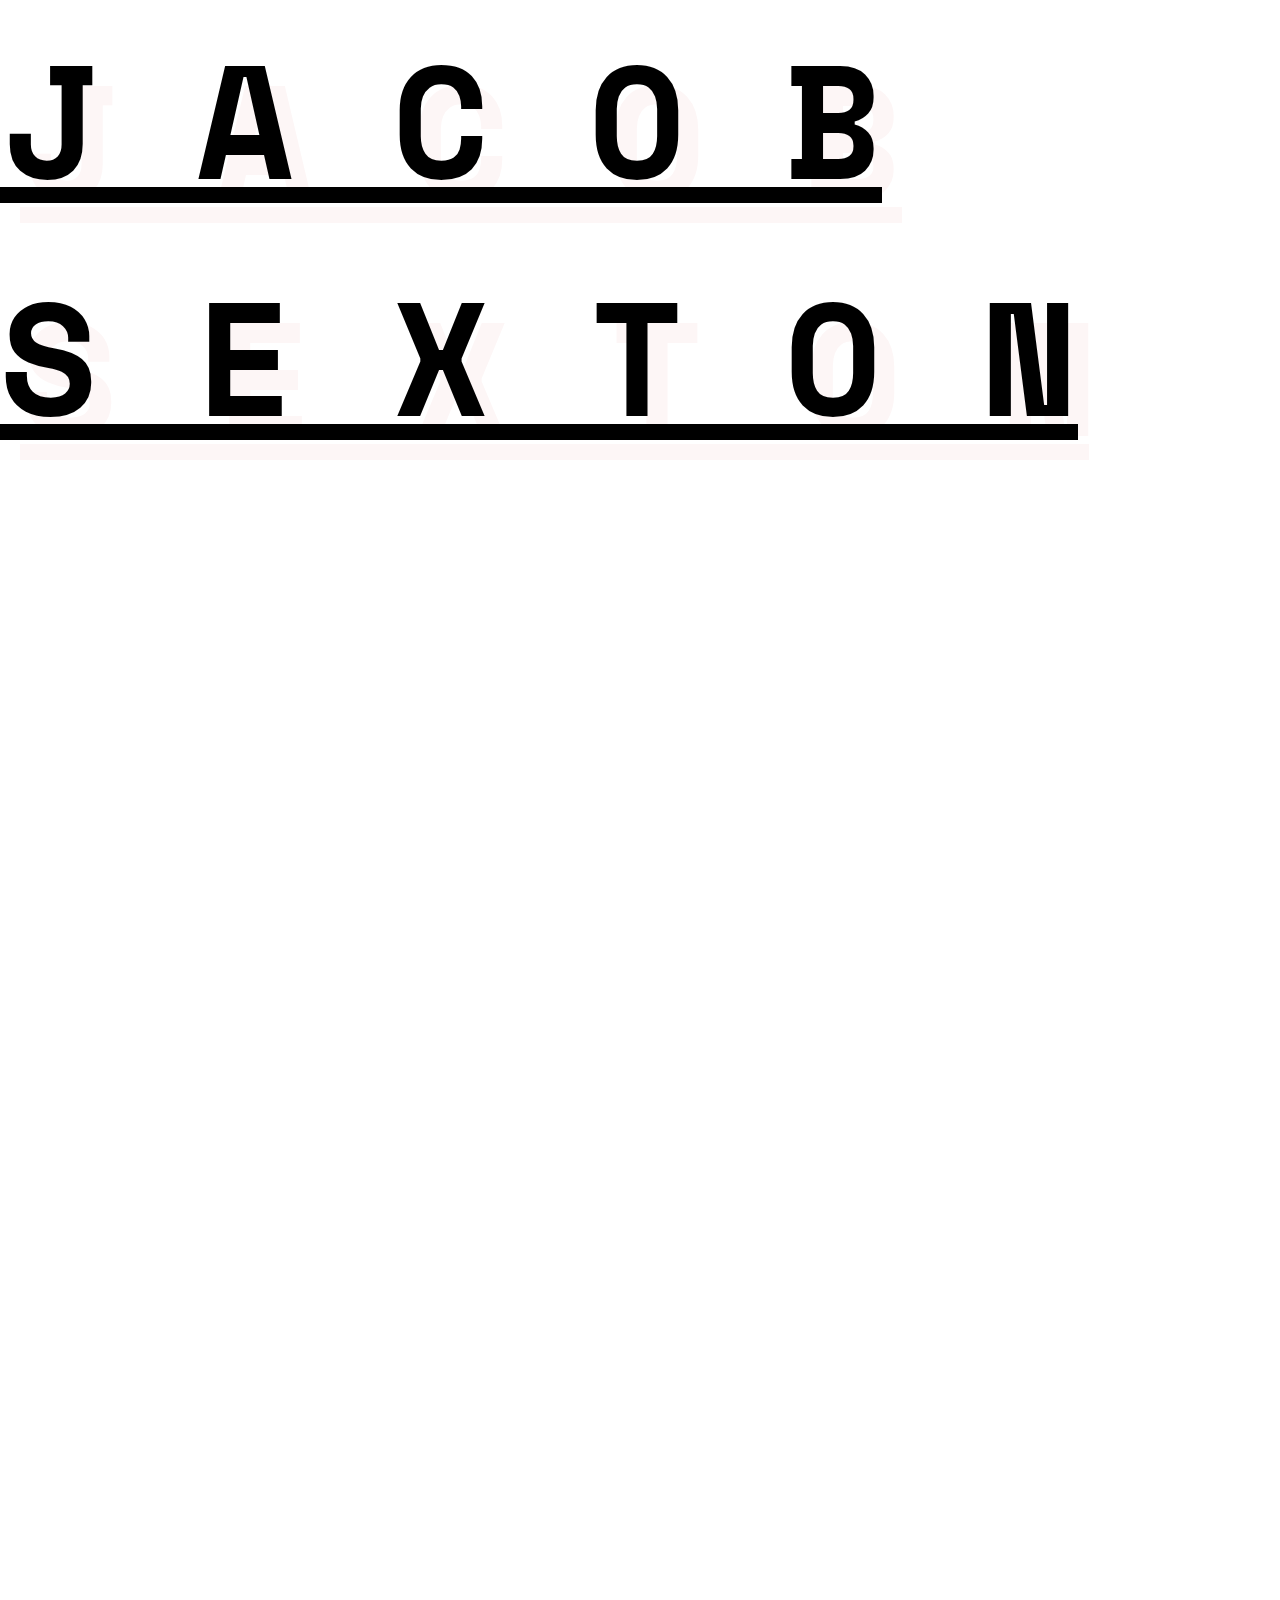
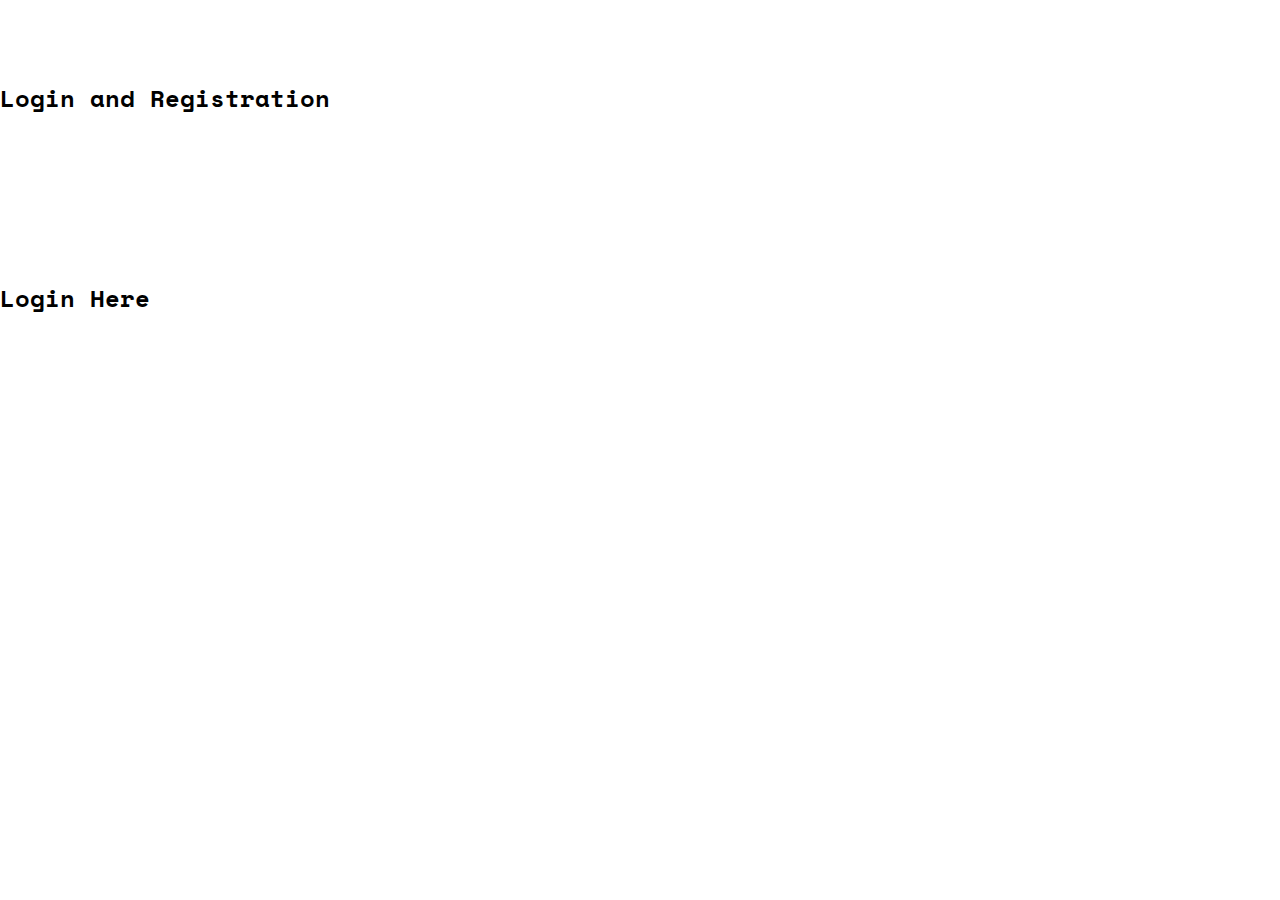
<file: templates/index.html>
<!DOCTYPE html>
<html lang="en">

<head>
    <meta charset="UTF-8">
    <meta http-equiv="X-UA-Compatible" content="IE=edge">
    <meta name="viewport" content="width=device-width, initial-scale=1.0">
    <link href="https://cdn.jsdelivr.net/npm/bootstrap@5.0.2/dist/css/bootstrap.min.css" rel="stylesheet"
        integrity="sha384-EVSTQN3/azprG1Anm3QDgpJLIm9Nao0Yz1ztcQTwFspd3yD65VohhpuuCOmLASjC" crossorigin="anonymous">
    <link rel="stylesheet" href="../static/style.css">
    <title>* J A C O B   S E X T O N *</title>
</head>

<body>
    <div class="container-fluid" id="header">
        <a href="../templates/home.html" class="text-center mt-2 mb-5" id="big-boy">J A C O B <br> S E X T O N</a>
    </div>
    <div class="container-fluid bg-warning">
    </div>
    <div class="container-fluid bg-danger">
    </div>
    <div class="container-fluid bg-primary">
    </div>
    <div class="container-fluid bg-dark">
        <div class="yolumn">
            <h2>Login and Registration</h2><br>            
        </div>
        <div class="yolumn">
            <h2>Login Here</h2><br>
        </div>
    </div>
    <script src="https://cdn.jsdelivr.net/npm/bootstrap@5.0.2/dist/js/bootstrap.bundle.min.js"
        integrity="sha384-MrcW6ZMFYlzcLA8Nl+NtUVF0sA7MsXsP1UyJoMp4YLEuNSfAP+JcXn/tWtIaxVXM"
        crossorigin="anonymous"></script>
</body>

</html>

<!-- ------------------------------------------------------*--------------------------------------------------------- -->
<!-- ---------------------------------------------------*+++++*------------------------------------------------------ -->
<!-- ------------------------------------------------*___________*--------------------------------------------------- -->
<!-- ---------------------------------------------*#################*------------------------------------------------ -->
<!-- ------------------------------------------*_______________________*--------------------------------------------- -->
<!-- ---------------------------------------*+++++++++++++++++++++++++++++*------------------------------------------ -->
<!-- ------------------------------------*___________________________________*--------------------------------------- -->
<!-- ---------------------------------*#########################################*------------------------------------ -->
<!-- ------------------------------*_______________________________________________*--------------------------------- -->
<!-- ---------------------------*+++++++++++++++++++++++++++++++++++++++++++++++++++++*------------------------------ -->
<!-- ------------------------*___________________________________________________________*--------------------------- -->
<!-- ---------------------*###############################  ################################*------------------------ -->
<!-- ------------------*________________________________      _________________________________*--------------------- -->
<!-- ---------------*+++++++++++++++++++++++++++++++++          ++++++++++++++++++++++++++++++++++*------------------ -->
<!-- ------------*__________________________________              ___________________________________*--------------- -->
<!-- ---------*-----------------------------------         /\_/\    ------------------------------------*------------ -->
<!-- ------*____________________________________    ______/ o o \     _____________________________________*--------- -->
<!-- ---*-------------------------------------      /~____  =ø= /      ---------------------------------------*------ -->
<!-- *_____________________________________________(______)__m_m)________________________________________________*--- -->
<!-- ---*=====================================================================================================*------ -->
<!-- ------*_____________________________________ _______ ___   _ __________________________________________*-------- -->
<!-- ---------*==============================|   |   _   |   | | |       |===============================*----------- -->
<!-- ------------*___________________________|   |  |_|  |   |_| |    ___|____________________________*-------------- -->
<!-- ---------------*========================|   |       |      _|   |___==========================*----------------- -->
<!-- ------------------*_____________________|   |       |     |_|    ___|______________________*-------------------- -->
<!-- ---------------------*==============|       |   _   |    _  |   |___ ==================*------------------------ -->
<!-- ------------------------*___________|_______|__|_|__|___| |_|_______|_______________*--------------------------- -->
<!-- ---------------------------*===|       |       |  |_|  |       |       |  |  | |=*------------------------------ -->
<!-- ------------------------------*|  _____|    ___|       |_     _|   _   |   |_| |-------------------------------- -->
<!-- -------------------------------| |_____|   |___|       | |   | |  | |  |       |-------------------------------- -->
<!-- -------------------------------|_____  |    ___||     |  |   | |  |_|  |  _    |-------------------------------- -->
<!-- --------------------------------_____| |   |___|   _   | |   | |       | | |   |-------------------------------- -->
<!-- -------------------------------|_______|_______|__| |__| |___| |_______|_|  |__|-------------------------------- -->
<!-- ---------------------------------------------*=================*------------------------------------------------ -->
<!-- ------------------------------------------------*___________*--------------------------------------------------- -->
<!-- ---------------------------------------------------*=====*------------------------------------------------------ -->
<!-- ------------------------------------------------------*--------------------------------------------------------- -->
</file>
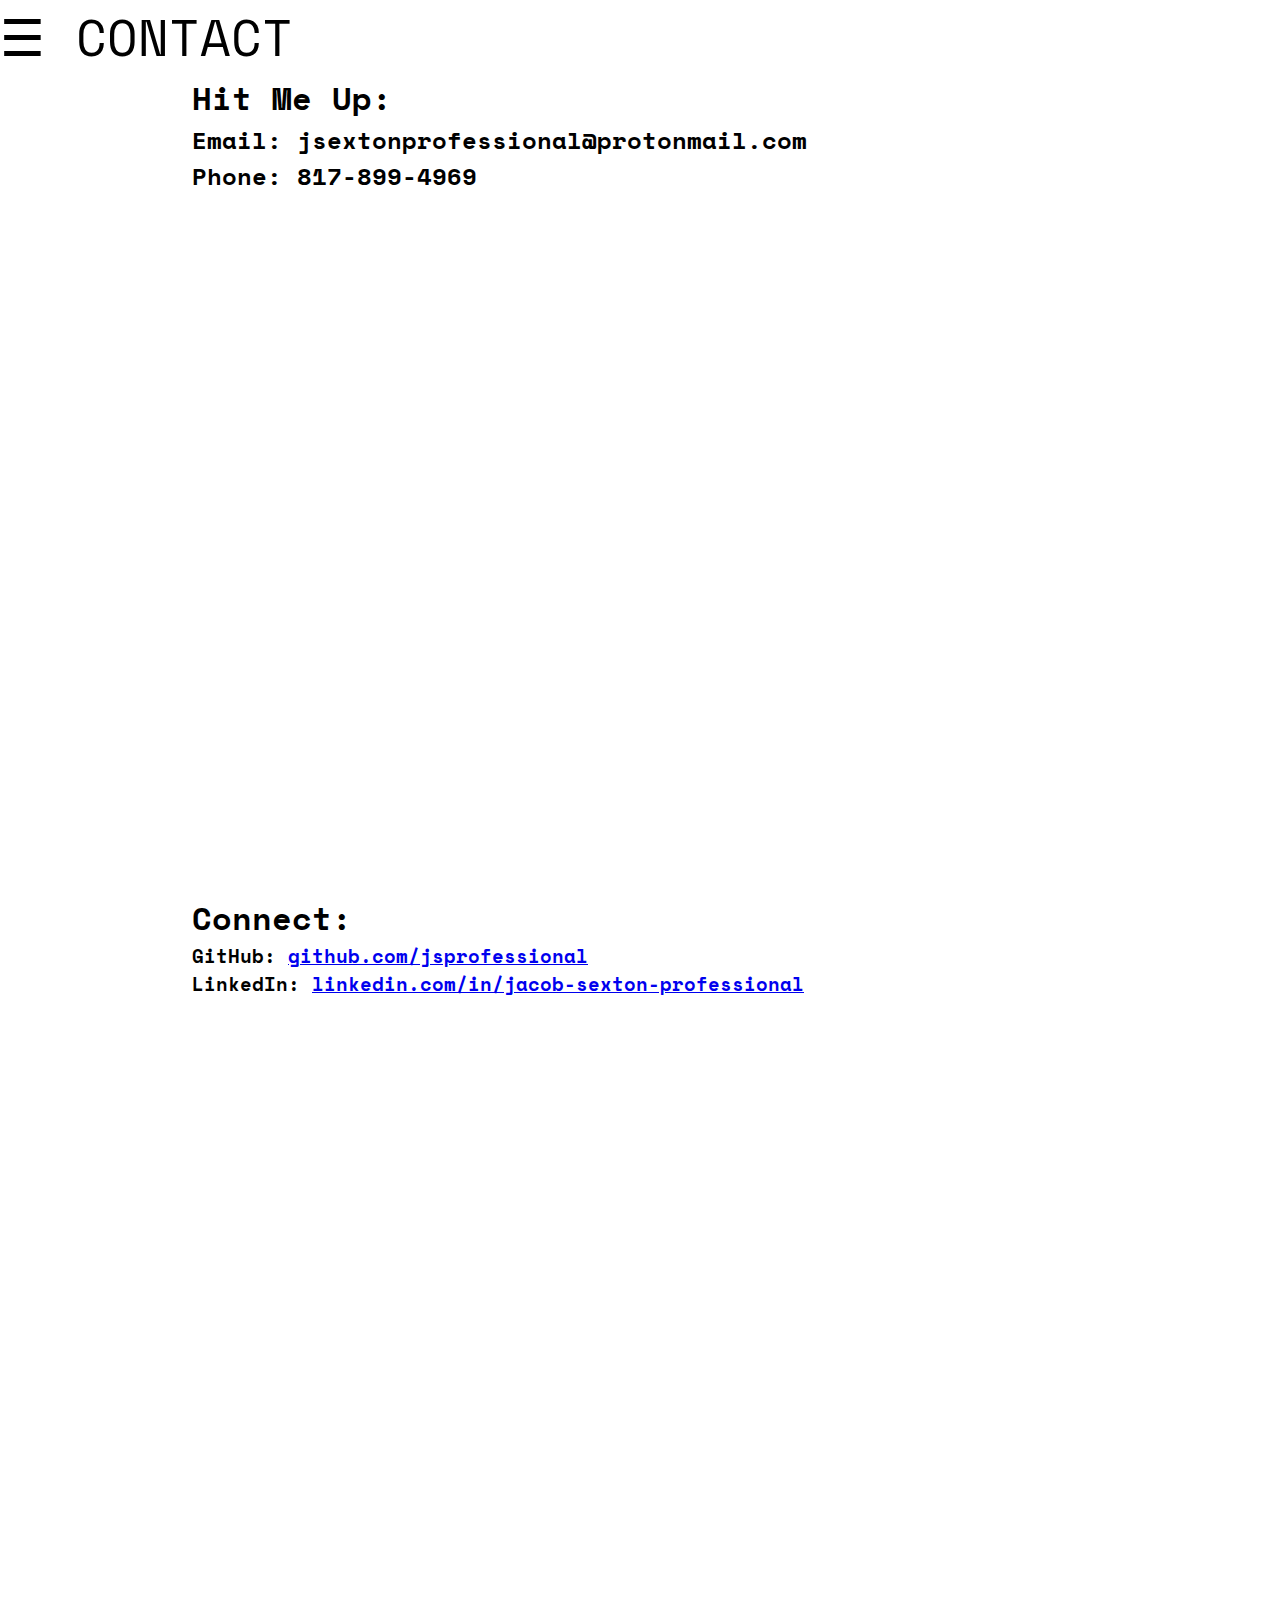
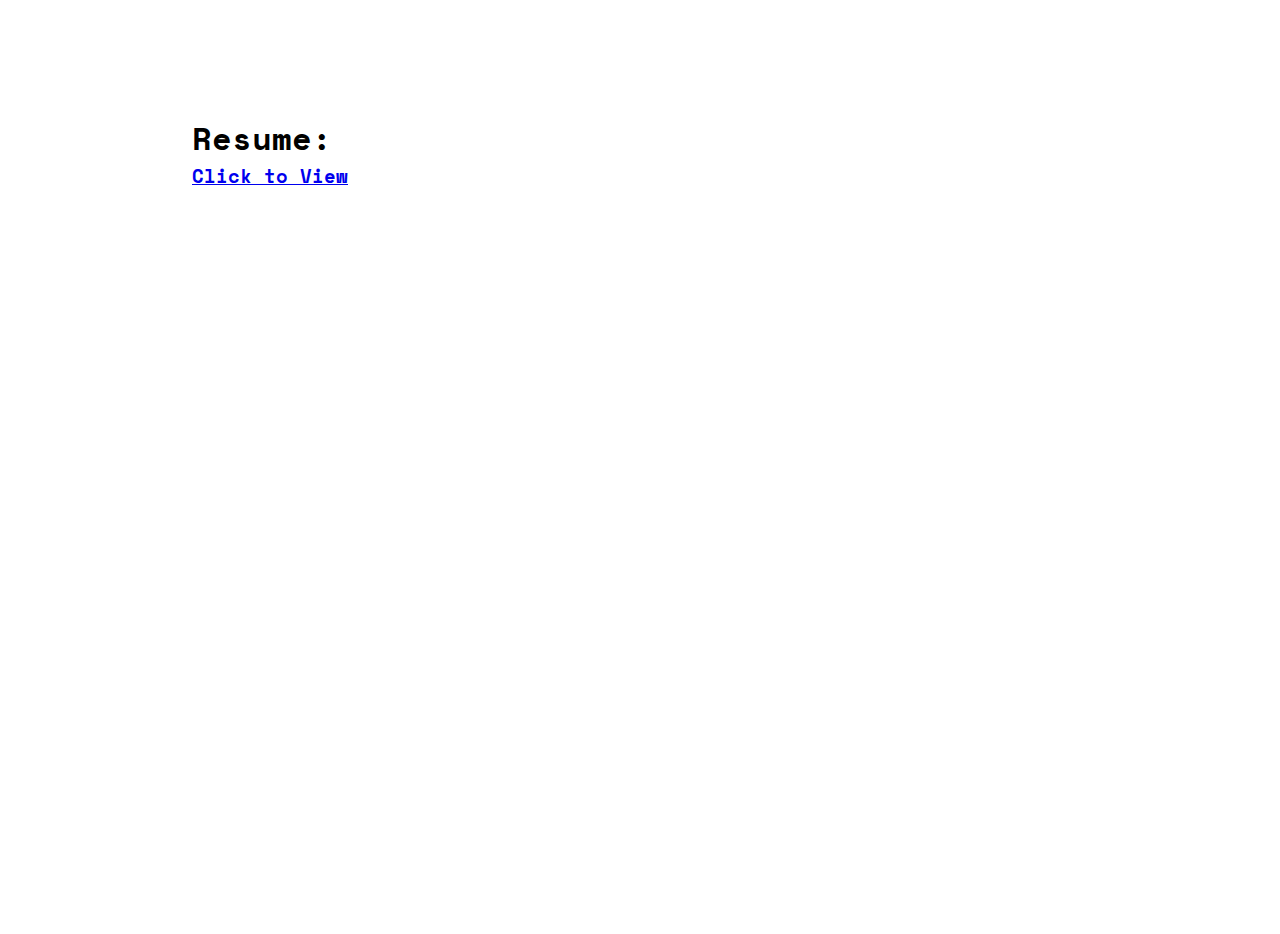
<file: templates/contact.html>
<!DOCTYPE html>
<html lang="en">

<head>
    <meta charset="UTF-8">
    <meta http-equiv="X-UA-Compatible" content="IE=edge">
    <meta name="viewport" content="width=device-width, initial-scale=1.0">
    <link href="https://cdn.jsdelivr.net/npm/bootstrap@5.0.2/dist/css/bootstrap.min.css" rel="stylesheet"
        integrity="sha384-EVSTQN3/azprG1Anm3QDgpJLIm9Nao0Yz1ztcQTwFspd3yD65VohhpuuCOmLASjC" crossorigin="anonymous">
    <link rel="stylesheet" href="../static/style.css">
    <title>* J S // C O N T A C T *</title>
</head>

<body class="bg-primary">
    <nav class="navbar sticky-top navbar-dark bg-transparent">
        <div id="myNav" class="overlay navbar navbar-sticky-top">
            <a href="javascript:void(0)" class="closebtn" onclick="closeNav()">&times;</a>
            <div class="overlay-content">
                <a href="../templates/home.html">HOME</a>
                <a href="../templates/work.html">WORK</a>
                <a href="../templates/contact.html">CONTACT</a>
            </div>
        </div>
        <span id="nav-brand" style="font-size:50px;cursor:pointer" onclick="openNav()">&#9776; CONTACT</span>
    </nav>
    <div class="yontainer container-fluid bg-primary">
        <main class="mt-5 mb-5 p-5">
            <h1 class="display-1 text-center p-5 text-light">Hit Me Up:</h1>
            <h2 class="text-center text-light p-5">Email: jsextonprofessional@protonmail.com</h2>
            <h2 class="text-center text-light p-5">Phone: 817-899-4969</h2>
        </main>
    </div>
    <div class="yontainer container-fluid bg-warning">
        <main class="mt-5 mb-5 p-5">
            <h1 class="display-1 text-center p-5 text-light">Connect:</h1>
            <h3 class="text-center text-light p-5">GitHub: <a href="https://github.com/jsprofessional" class="text-decoration-none text-light">github.com/jsprofessional</a></h3>
            <h3 class="text-center text-light p-5">LinkedIn: <a href="https://www.linkedin.com/in/jacob-sexton-professional/" class="text-decoration-none text-light">linkedin.com/in/jacob-sexton-professional</a></h3>
        </main>
    </div>
    <div class="yontainer container-fluid bg-danger">
        <main class="mt-5 mb-5 p-5">
            <h1 class="display-1 text-center p-5 text-light">Resume:</h1>
        <h3 class="text-center text-light p-5"><a href="https://docs.google.com/document/d/1OxjeiegjcNxPxwp3g3YimUwaZj7jMlm8T9BCY0O6j9A/preview?usp=sharing" class="text-decoration-none text-light">Click to View</a></h3>
        </main>
    </div>
    <script>
        function openNav() {
            document.getElementById("myNav").style.width = "100%";
        }

        function closeNav() {
            document.getElementById("myNav").style.width = "0%";
        }
    </script>
    <script src="https://cdn.jsdelivr.net/npm/bootstrap@5.0.2/dist/js/bootstrap.bundle.min.js"
        integrity="sha384-MrcW6ZMFYlzcLA8Nl+NtUVF0sA7MsXsP1UyJoMp4YLEuNSfAP+JcXn/tWtIaxVXM"
        crossorigin="anonymous"></script>
</body>

</html>

<!-- ------------------------------------------------------*--------------------------------------------------------- -->
<!-- ---------------------------------------------------*+++++*------------------------------------------------------ -->
<!-- ------------------------------------------------*___________*--------------------------------------------------- -->
<!-- ---------------------------------------------*#################*------------------------------------------------ -->
<!-- ------------------------------------------*_______________________*--------------------------------------------- -->
<!-- ---------------------------------------*+++++++++++++++++++++++++++++*------------------------------------------ -->
<!-- ------------------------------------*___________________________________*--------------------------------------- -->
<!-- ---------------------------------*#########################################*------------------------------------ -->
<!-- ------------------------------*_______________________________________________*--------------------------------- -->
<!-- ---------------------------*+++++++++++++++++++++++++++++++++++++++++++++++++++++*------------------------------ -->
<!-- ------------------------*___________________________________________________________*--------------------------- -->
<!-- ---------------------*###############################  ################################*------------------------ -->
<!-- ------------------*________________________________      _________________________________*--------------------- -->
<!-- ---------------*+++++++++++++++++++++++++++++++++          ++++++++++++++++++++++++++++++++++*------------------ -->
<!-- ------------*__________________________________              ___________________________________*--------------- -->
<!-- ---------*-----------------------------------         /\_/\    ------------------------------------*------------ -->
<!-- ------*____________________________________    ______/ o o \     _____________________________________*--------- -->
<!-- ---*-------------------------------------      /~____  =ø= /      ---------------------------------------*------ -->
<!-- *_____________________________________________(______)__m_m)________________________________________________*--- -->
<!-- ---*=====================================================================================================*------ -->
<!-- ------*_____________________________________ _______ ___   _ __________________________________________*-------- -->
<!-- ---------*==============================|   |   _   |   | | |       |===============================*----------- -->
<!-- ------------*___________________________|   |  |_|  |   |_| |    ___|____________________________*-------------- -->
<!-- ---------------*========================|   |       |      _|   |___==========================*----------------- -->
<!-- ------------------*_____________________|   |       |     |_|    ___|______________________*-------------------- -->
<!-- ---------------------*==============|       |   _   |    _  |   |___ ==================*------------------------ -->
<!-- ------------------------*___________|_______|__|_|__|___| |_|_______|_______________*--------------------------- -->
<!-- ---------------------------*===|       |       |  |_|  |       |       |  |  | |=*------------------------------ -->
<!-- ------------------------------*|  _____|    ___|       |_     _|   _   |   |_| |-------------------------------- -->
<!-- -------------------------------| |_____|   |___|       | |   | |  | |  |       |-------------------------------- -->
<!-- -------------------------------|_____  |    ___||     |  |   | |  |_|  |  _    |-------------------------------- -->
<!-- --------------------------------_____| |   |___|   _   | |   | |       | | |   |-------------------------------- -->
<!-- -------------------------------|_______|_______|__| |__| |___| |_______|_|  |__|-------------------------------- -->
<!-- ---------------------------------------------*=================*------------------------------------------------ -->
<!-- ------------------------------------------------*___________*--------------------------------------------------- -->
<!-- ---------------------------------------------------*=====*------------------------------------------------------ -->
<!-- ------------------------------------------------------*--------------------------------------------------------- -->
</file>
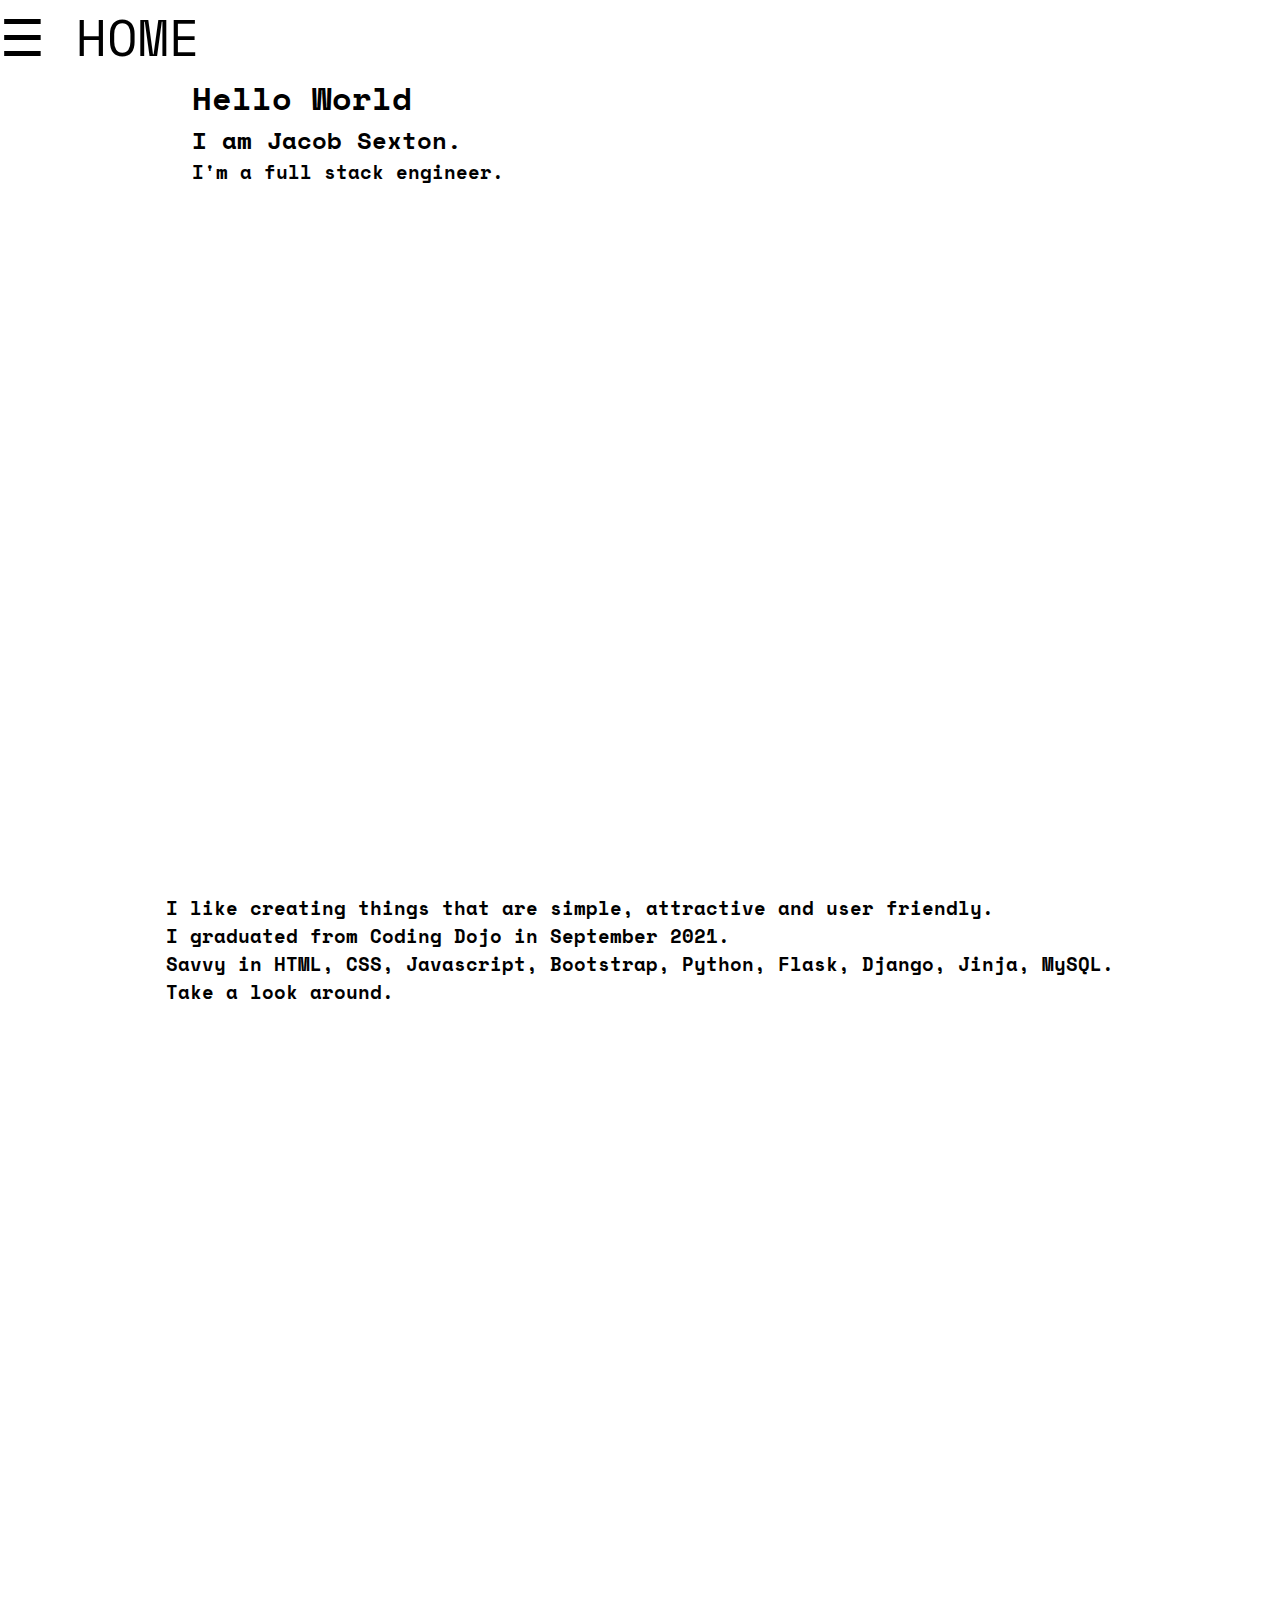
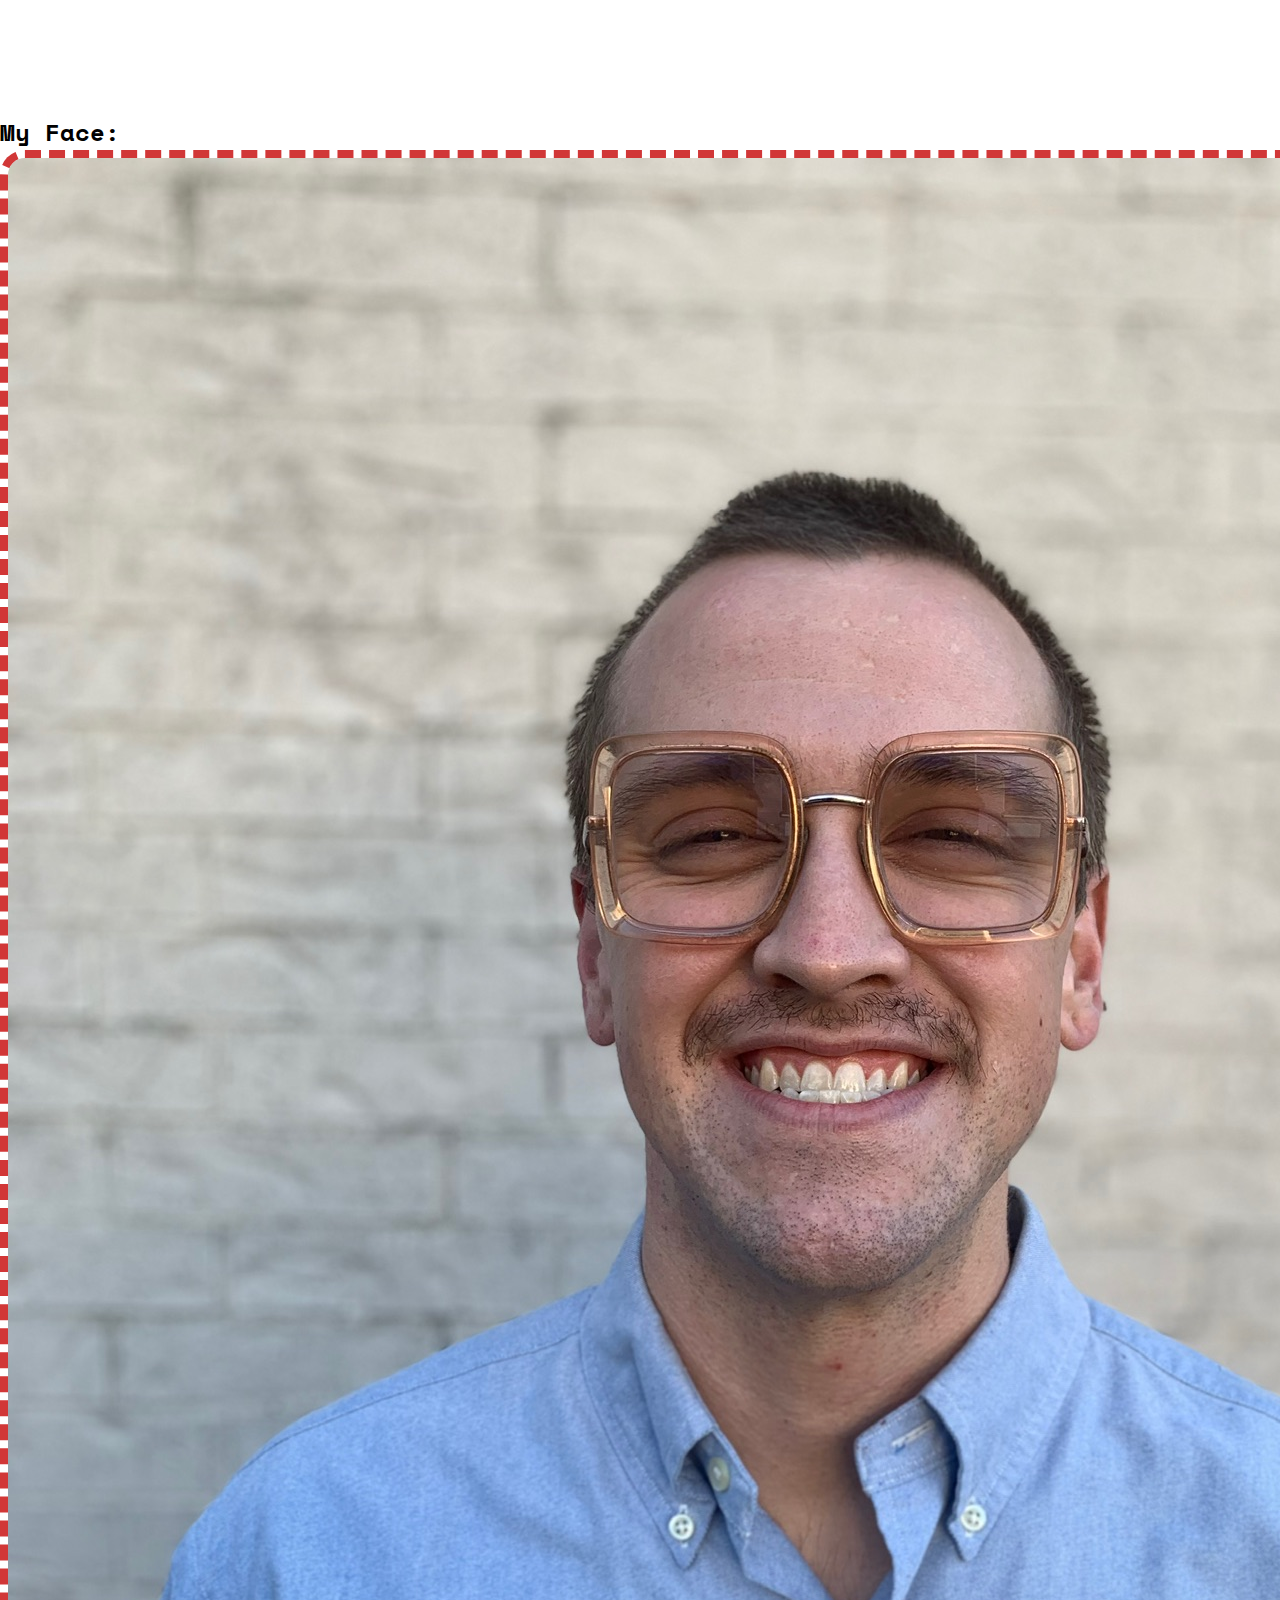
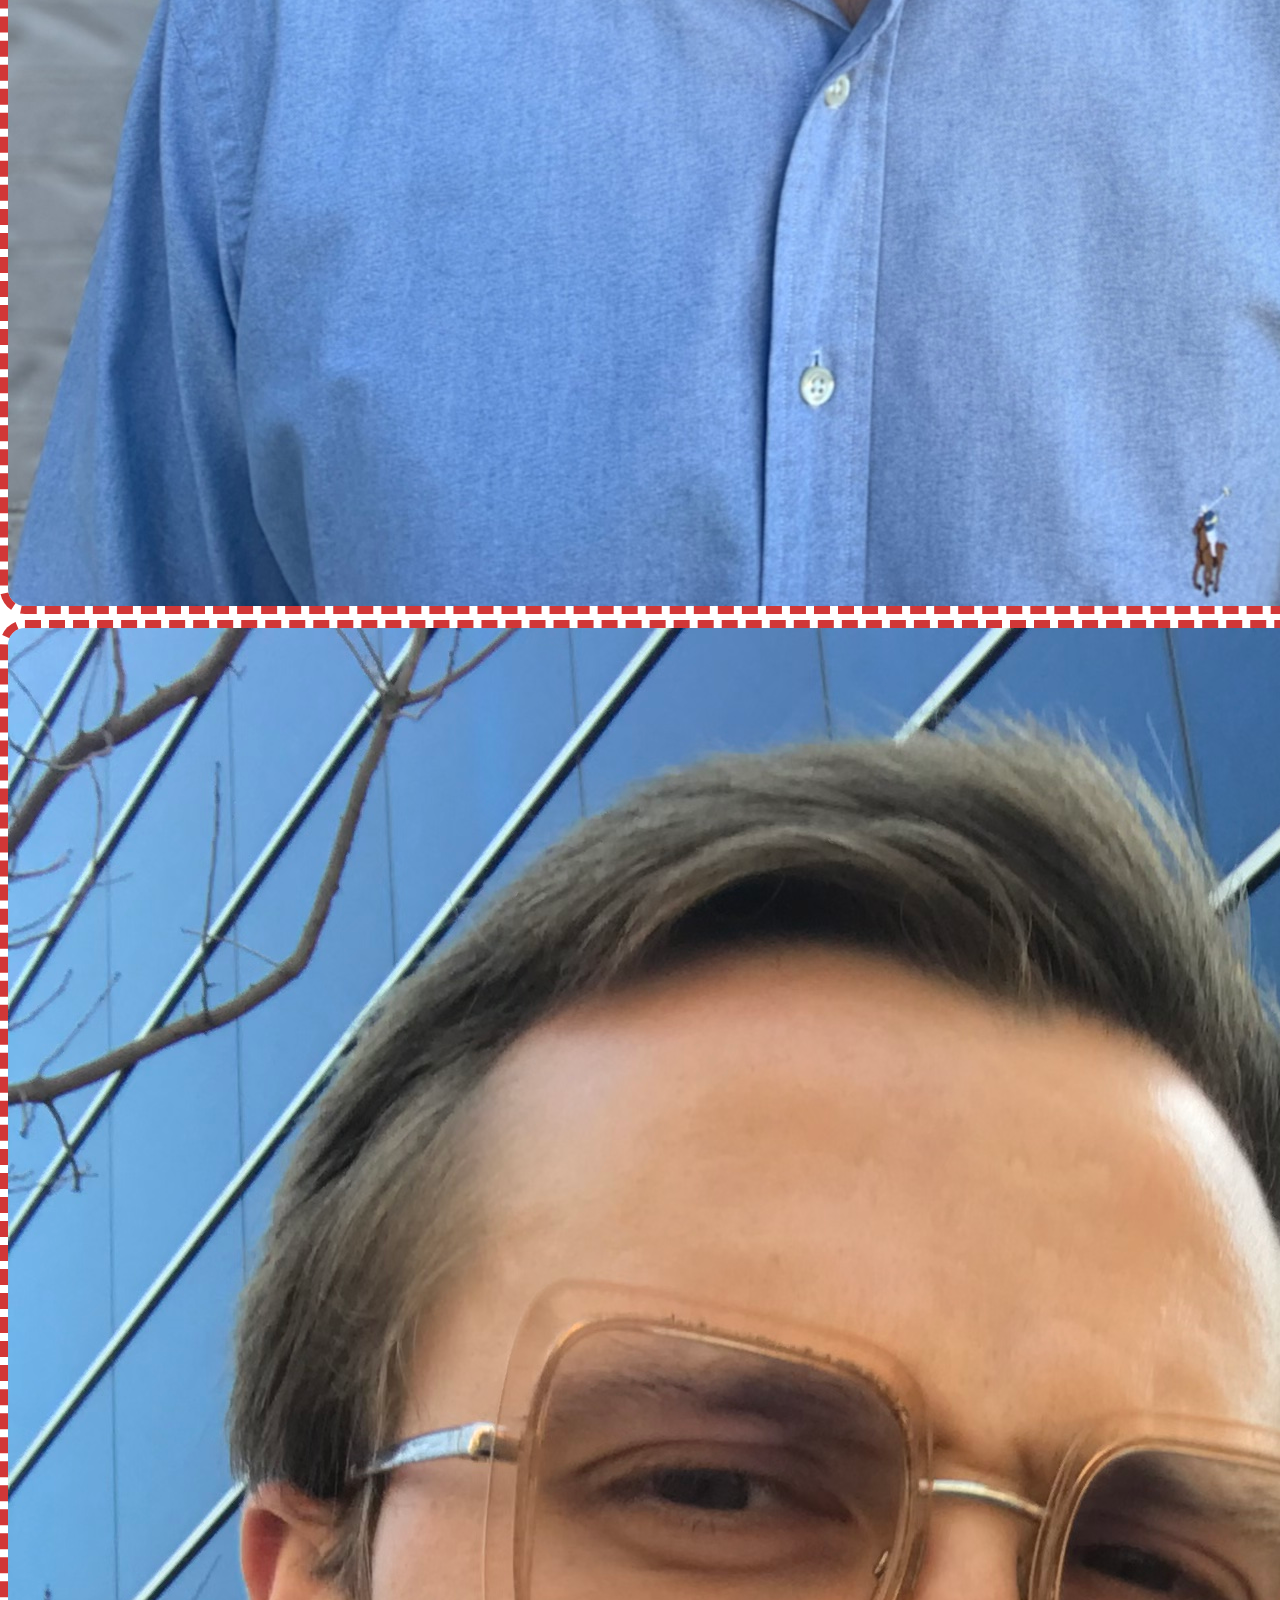
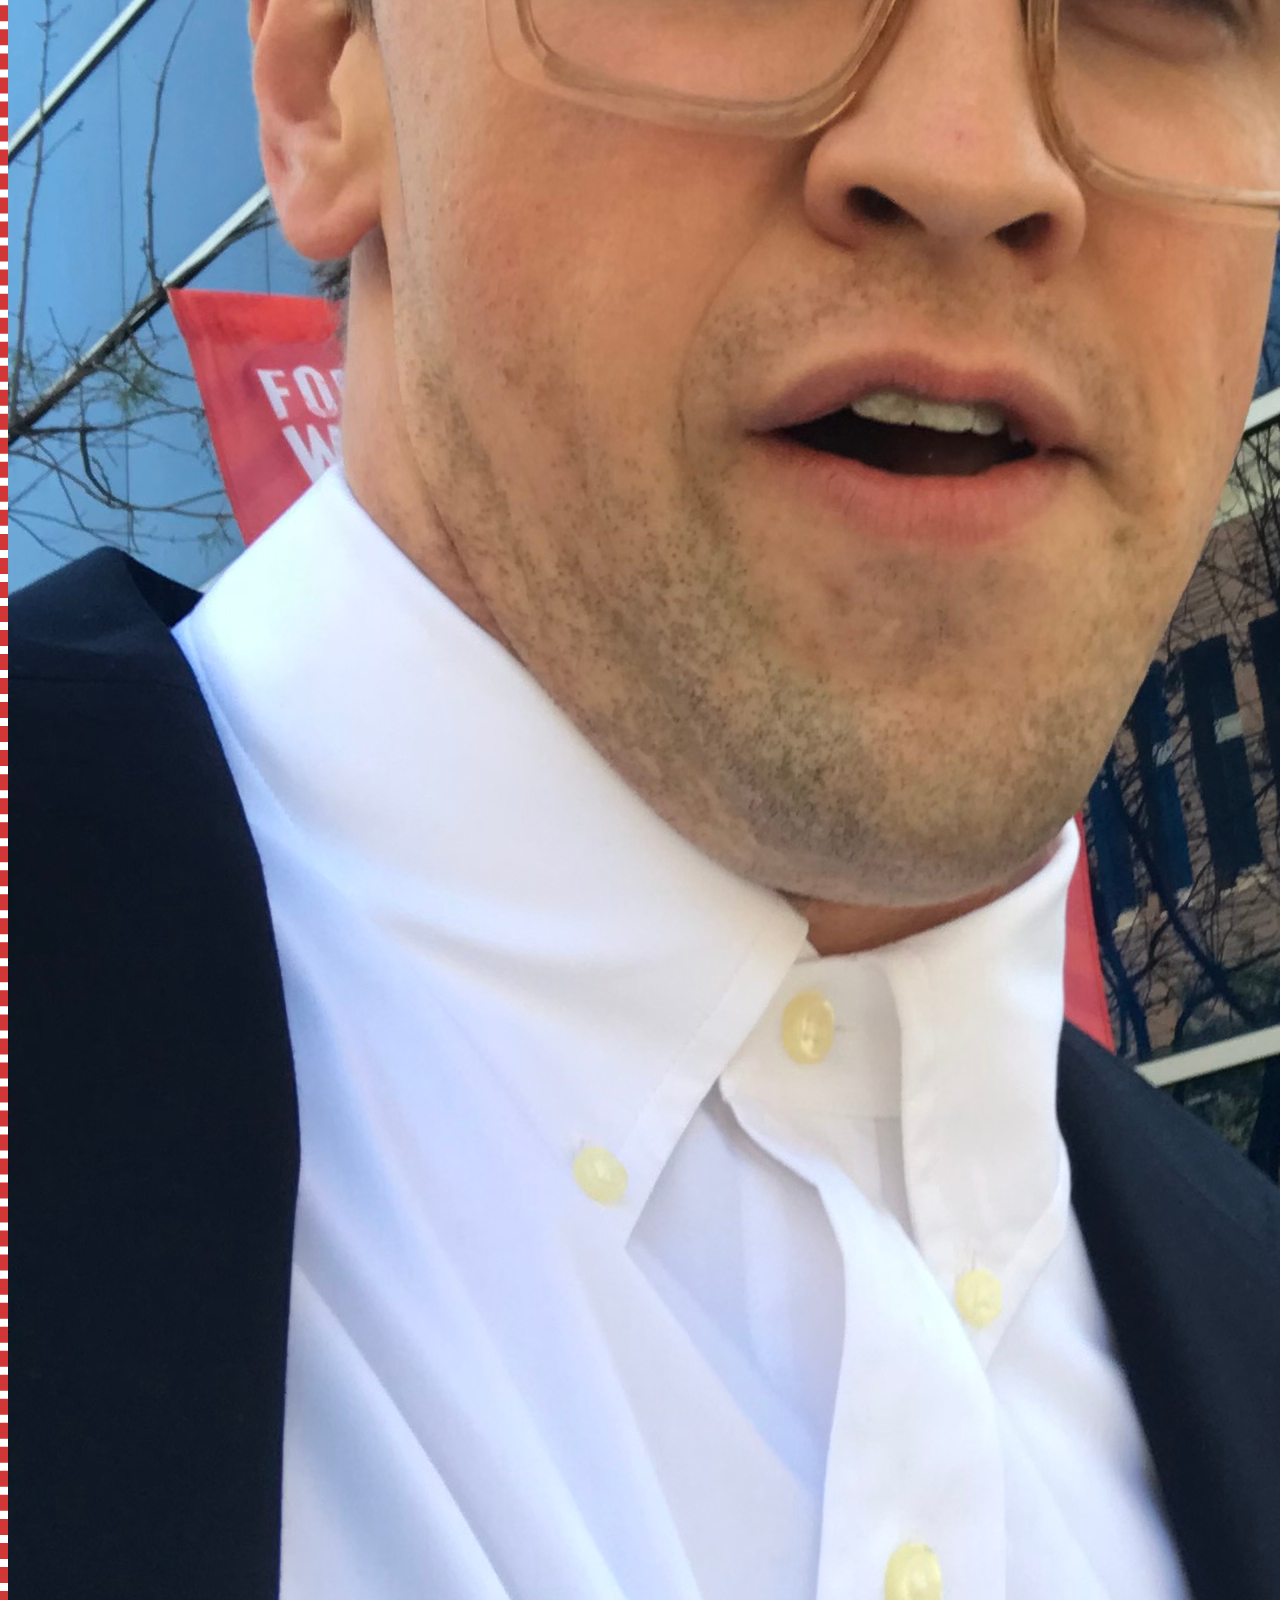
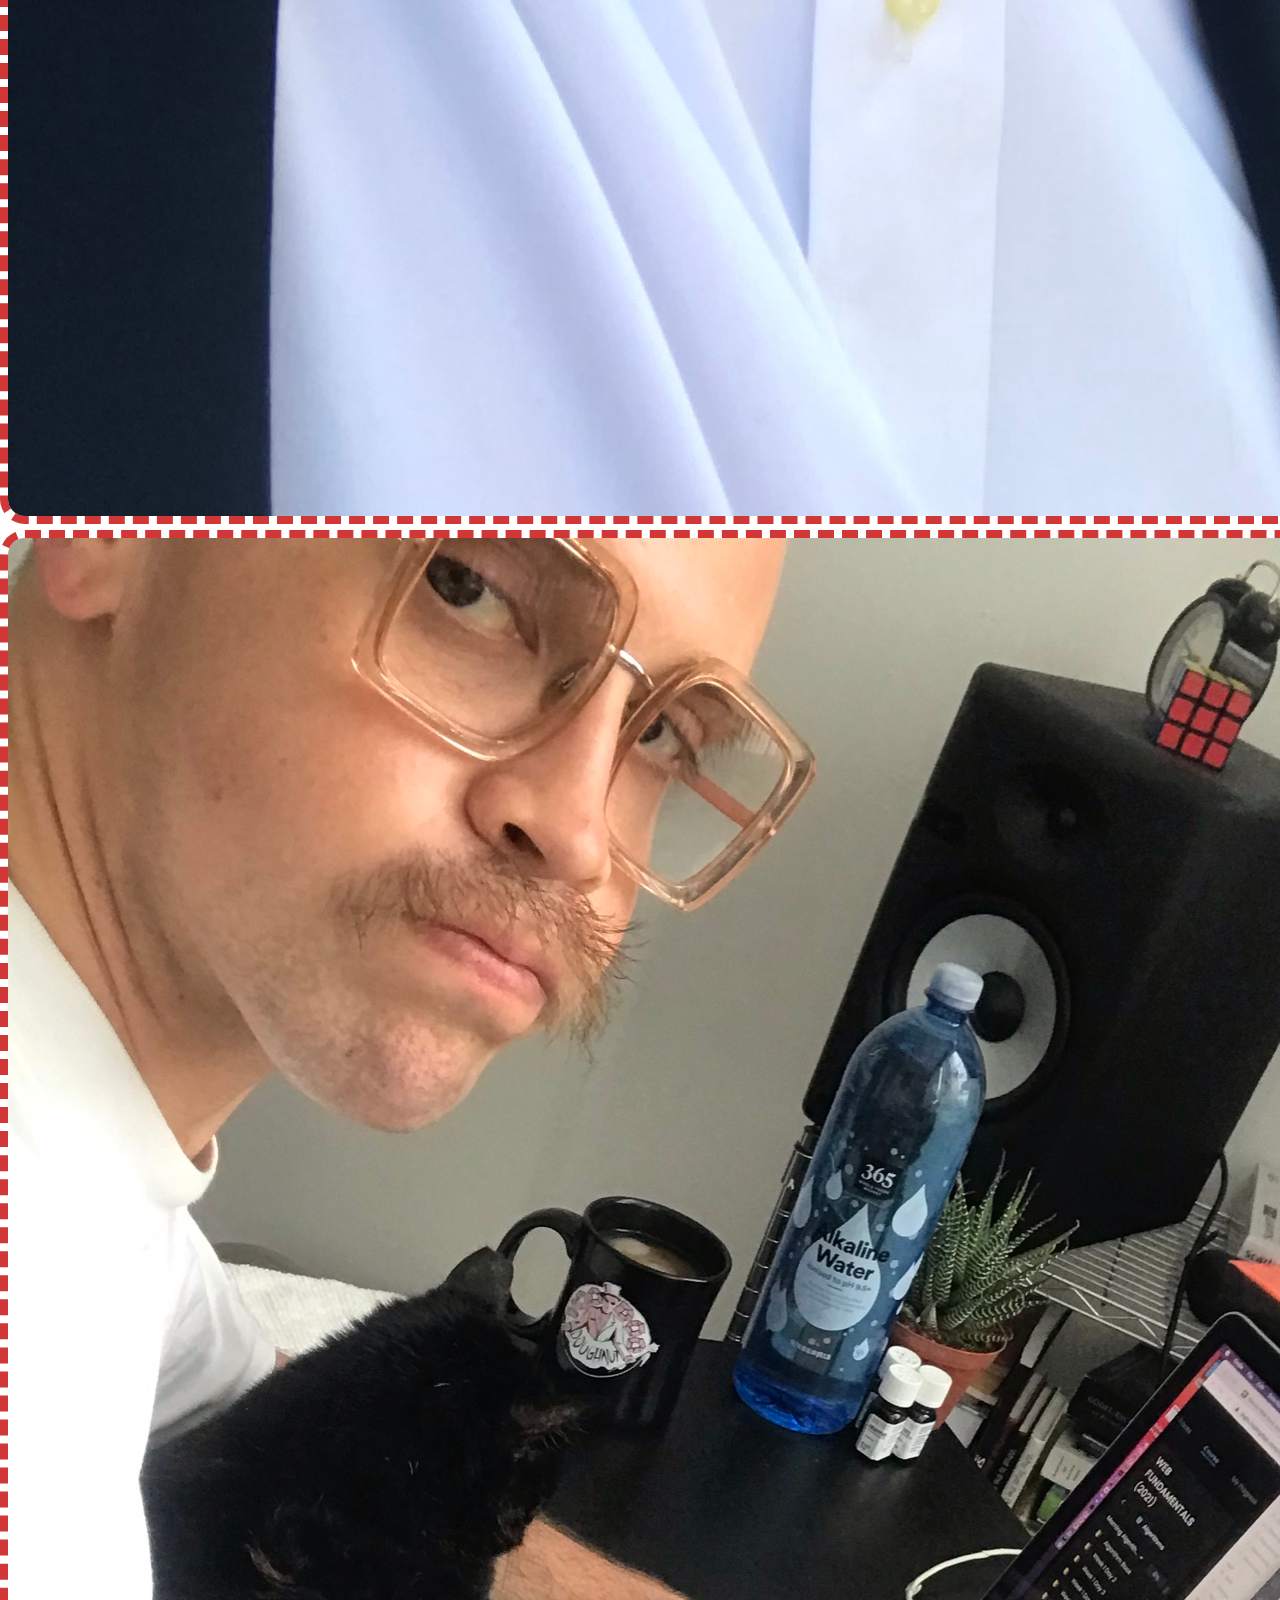
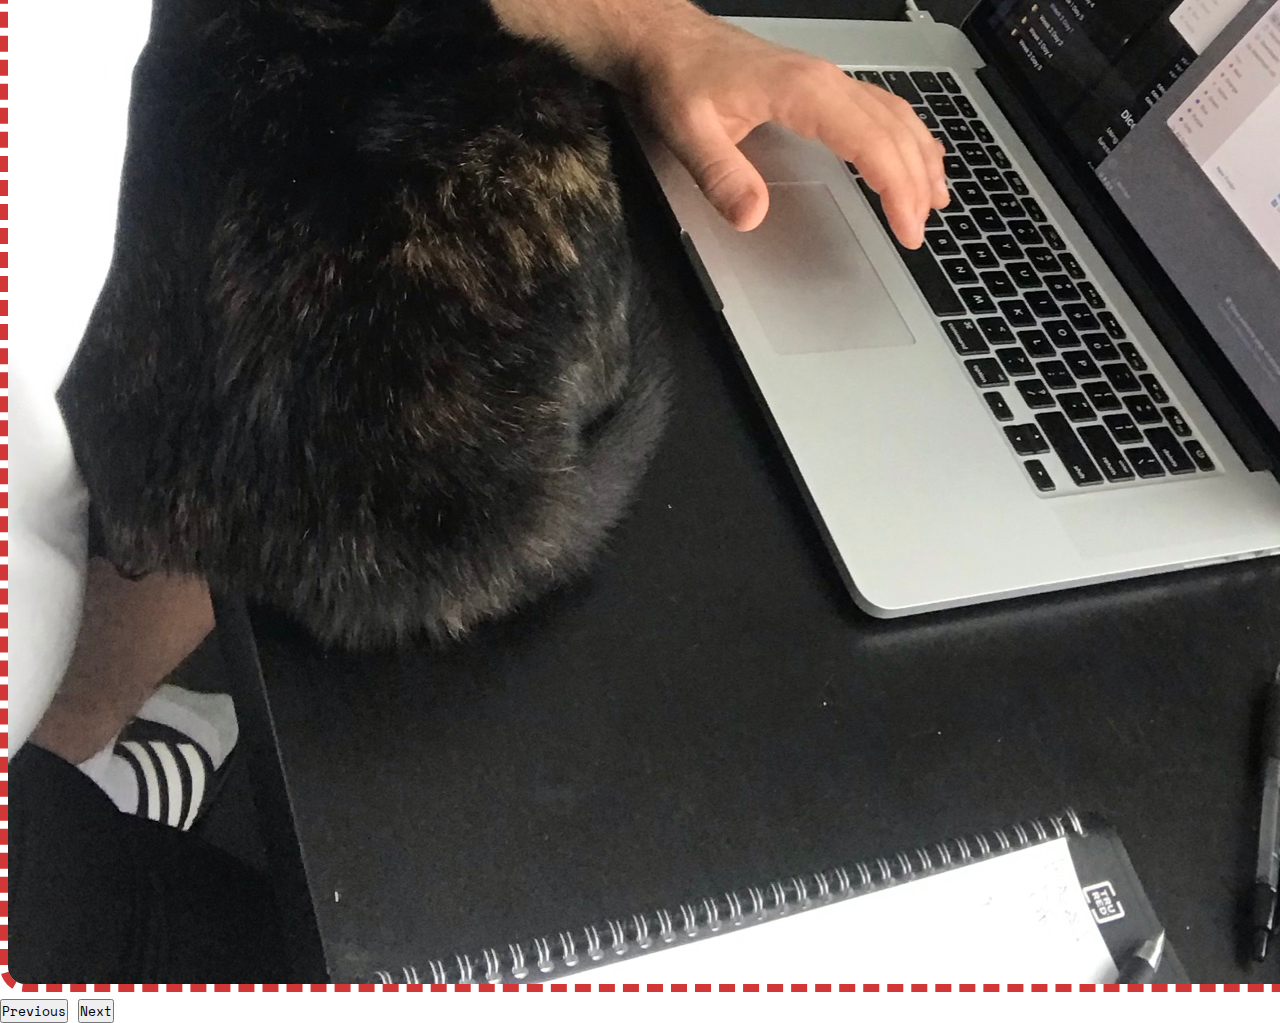
<file: templates/home.html>
<!DOCTYPE html>
<html lang="en">

<head>
    <meta charset="UTF-8">
    <meta http-equiv="X-UA-Compatible" content="IE=edge">
    <meta name="viewport" content="width=device-width, initial-scale=1.0">
    <link href="https://cdn.jsdelivr.net/npm/bootstrap@5.0.2/dist/css/bootstrap.min.css" rel="stylesheet"
        integrity="sha384-EVSTQN3/azprG1Anm3QDgpJLIm9Nao0Yz1ztcQTwFspd3yD65VohhpuuCOmLASjC" crossorigin="anonymous">
    <link rel="stylesheet" href="../static/style.css">
    <title>* J A C O B S E X T O N *</title>
</head>

<body class="bg-warning">
    <nav class="navbar sticky-top navbar-dark bg-transparent">
        <div id="myNav" class="overlay navbar navbar-sticky-top">
            <a href="javascript:void(0)" class="closebtn" onclick="closeNav()">&times;</a>
            <div class="overlay-content">
                <a href="../templates/home.html">HOME</a>
                <a href="../templates/work.html">WORK</a>
                <a href="../templates/contact.html">CONTACT</a>
            </div>
        </div>
        <span id="nav-brand" style="font-size:50px;cursor:pointer" onclick="openNav()">&#9776; HOME</span>
    </nav>
    <div class="yontainer container-fluid bg-warning">
        <main class="mt-5 mb-5 p-5">
            <h1 class="display-1 text-center p-5 text-light">Hello World</h1>
            <h2 class="text-center text-light p-5">I am Jacob Sexton.</h2>
            <h3 class="text-center text-light p-5">I'm a full stack engineer.</h3>
        </main>
    </div>
    <div class="yontainer container-fluid bg-danger">
        <main class="mt-5 mb-5 p-5">
            <h3 class="text-center text-light p-5">I like creating things that are simple, attractive and user friendly.</h3>
            <h3 class="text-center text-light p-5">I graduated from Coding Dojo in September 2021.</h3>
            <h3 class="text-center text-light p-5">Savvy in HTML, CSS, Javascript, Bootstrap, Python, Flask, Django, Jinja, MySQL.</h3>
            <h3 class="text-center text-light p-5">Take a look around.</h3>
        </main>
    </div>
    <div class="yontainer container-fluid bg-primary">
        <main class="mt-5 mb-5 p-5">
        <h2 class="text-center text-light p-5">My Face:</h2>
        <div id="carouselExampleControls" class="carousel slide" data-bs-ride="carousel">
            <div class="carousel-inner">
              <div class="carousel-item active">
                <img src="../assets/headshot.jpeg" class="d-block w-50 img-fluid" alt="...">
              </div>
              <div class="carousel-item">
                <img src="../assets/suit-hair-friend.jpeg" class="d-block w-50 img-fluid" alt="...">
              </div>
              <div class="carousel-item">
                <img src="../assets/casual-w-cat.jpeg" class="d-block w-50 img-fluid" alt="...">
              </div>
            </div>
            <button class="carousel-control-prev" type="button" data-bs-target="#carouselExampleControls" data-bs-slide="prev">
              <span class="carousel-control-prev-icon" aria-hidden="true"></span>
              <span class="visually-hidden">Previous</span>
            </button>
            <button class="carousel-control-next" type="button" data-bs-target="#carouselExampleControls" data-bs-slide="next">
              <span class="carousel-control-next-icon" aria-hidden="true"></span>
              <span class="visually-hidden">Next</span>
            </button>
          </div>
    </main>
    <script>
        function openNav() {
            document.getElementById("myNav").style.width = "100%";
        }

        function closeNav() {
            document.getElementById("myNav").style.width = "0%";
        }
    </script>
    <script src="https://cdn.jsdelivr.net/npm/bootstrap@5.0.2/dist/js/bootstrap.bundle.min.js"
        integrity="sha384-MrcW6ZMFYlzcLA8Nl+NtUVF0sA7MsXsP1UyJoMp4YLEuNSfAP+JcXn/tWtIaxVXM"
        crossorigin="anonymous"></script>
</body>

</html>

<!-- ------------------------------------------------------*--------------------------------------------------------- -->
<!-- ---------------------------------------------------*+++++*------------------------------------------------------ -->
<!-- ------------------------------------------------*___________*--------------------------------------------------- -->
<!-- ---------------------------------------------*#################*------------------------------------------------ -->
<!-- ------------------------------------------*_______________________*--------------------------------------------- -->
<!-- ---------------------------------------*+++++++++++++++++++++++++++++*------------------------------------------ -->
<!-- ------------------------------------*___________________________________*--------------------------------------- -->
<!-- ---------------------------------*#########################################*------------------------------------ -->
<!-- ------------------------------*_______________________________________________*--------------------------------- -->
<!-- ---------------------------*+++++++++++++++++++++++++++++++++++++++++++++++++++++*------------------------------ -->
<!-- ------------------------*___________________________________________________________*--------------------------- -->
<!-- ---------------------*###############################  ################################*------------------------ -->
<!-- ------------------*________________________________      _________________________________*--------------------- -->
<!-- ---------------*+++++++++++++++++++++++++++++++++          ++++++++++++++++++++++++++++++++++*------------------ -->
<!-- ------------*__________________________________              ___________________________________*--------------- -->
<!-- ---------*-----------------------------------         /\_/\    ------------------------------------*------------ -->
<!-- ------*____________________________________    ______/ o o \     _____________________________________*--------- -->
<!-- ---*-------------------------------------      /~____  =ø= /      ---------------------------------------*------ -->
<!-- *_____________________________________________(______)__m_m)________________________________________________*--- -->
<!-- ---*=====================================================================================================*------ -->
<!-- ------*_____________________________________ _______ ___   _ __________________________________________*-------- -->
<!-- ---------*==============================|   |   _   |   | | |       |===============================*----------- -->
<!-- ------------*___________________________|   |  |_|  |   |_| |    ___|____________________________*-------------- -->
<!-- ---------------*========================|   |       |      _|   |___==========================*----------------- -->
<!-- ------------------*_____________________|   |       |     |_|    ___|______________________*-------------------- -->
<!-- ---------------------*==============|       |   _   |    _  |   |___ ==================*------------------------ -->
<!-- ------------------------*___________|_______|__|_|__|___| |_|_______|_______________*--------------------------- -->
<!-- ---------------------------*===|       |       |  |_|  |       |       |  |  | |=*------------------------------ -->
<!-- ------------------------------*|  _____|    ___|       |_     _|   _   |   |_| |-------------------------------- -->
<!-- -------------------------------| |_____|   |___|       | |   | |  | |  |       |-------------------------------- -->
<!-- -------------------------------|_____  |    ___||     |  |   | |  |_|  |  _    |-------------------------------- -->
<!-- --------------------------------_____| |   |___|   _   | |   | |       | | |   |-------------------------------- -->
<!-- -------------------------------|_______|_______|__| |__| |___| |_______|_|  |__|-------------------------------- -->
<!-- ---------------------------------------------*=================*------------------------------------------------ -->
<!-- ------------------------------------------------*___________*--------------------------------------------------- -->
<!-- ---------------------------------------------------*=====*------------------------------------------------------ -->
<!-- ------------------------------------------------------*--------------------------------------------------------- -->
</file>
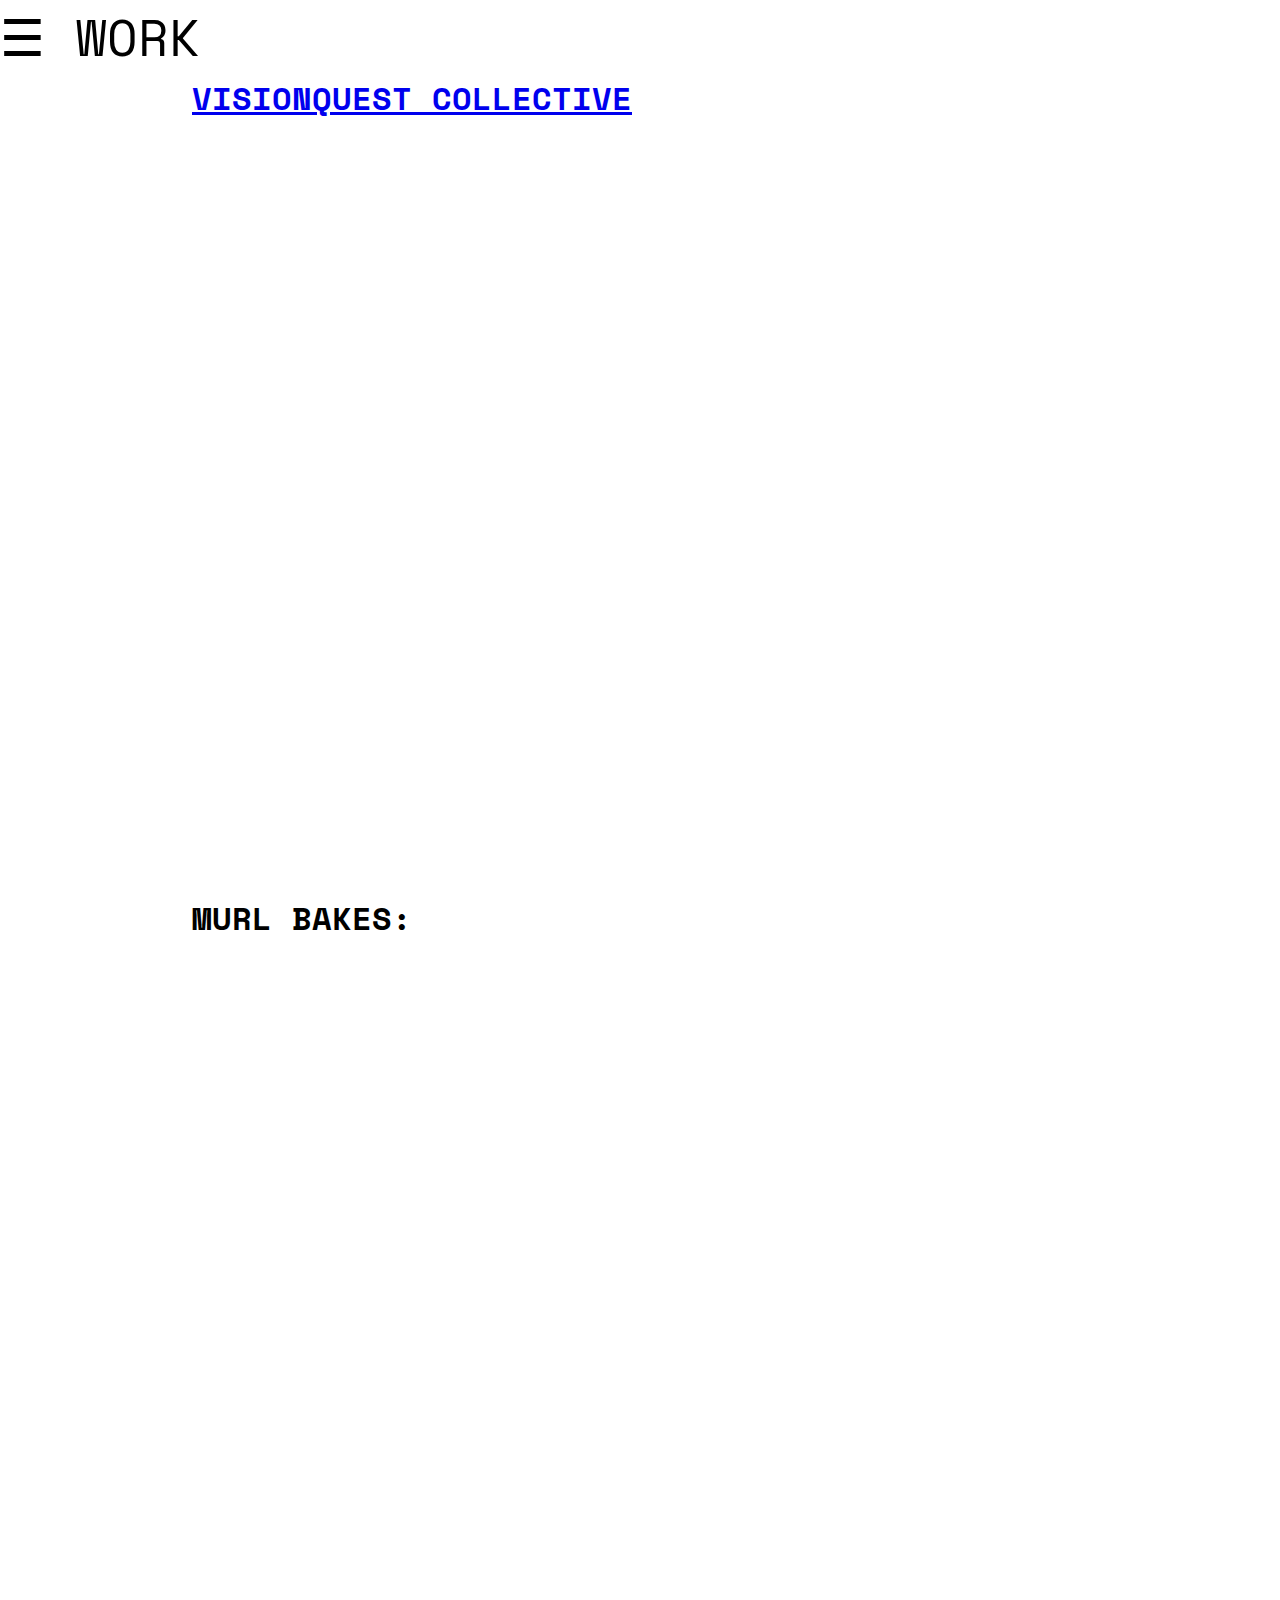
<file: templates/work.html>
<!DOCTYPE html>
<html lang="en">

<head>
    <meta charset="UTF-8">
    <meta http-equiv="X-UA-Compatible" content="IE=edge">
    <meta name="viewport" content="width=device-width, initial-scale=1.0">
    <link href="https://cdn.jsdelivr.net/npm/bootstrap@5.0.2/dist/css/bootstrap.min.css" rel="stylesheet"
        integrity="sha384-EVSTQN3/azprG1Anm3QDgpJLIm9Nao0Yz1ztcQTwFspd3yD65VohhpuuCOmLASjC" crossorigin="anonymous">
    <link rel="stylesheet" href="../static/style.css">
    <title>* J S // W O R K *</title>
</head>

<body class="bg-danger">
    <nav class="navbar sticky-top navbar-dark bg-transparent">
        <div id="myNav" class="overlay navbar navbar-sticky-top">
            <a href="javascript:void(0)" class="closebtn" onclick="closeNav()">&times;</a>
            <div class="overlay-content">
                <a href="../templates/home.html">HOME</a>
                <a href="../templates/work.html">WORK</a>
                <a href="../templates/contact.html">CONTACT</a>
            </div>
        </div>
        <span id="nav-brand" style="font-size:50px;cursor:pointer" onclick="openNav()">&#9776; WORK</span>
    </nav>
    <div class="yontainer container-fluid bg-danger">
        <main class="mt-5 mb-5 p-5">
            <a href="https://jsprofessional.github.io/vqhome_gh/templates/index.html">
                <h1 class="display-1 text-center p-5 text-light">VISIONQUEST COLLECTIVE</h1>
            </a>
        </main>
    </div>
    <div class="yontainer container-fluid bg-primary">
        <main class="mt-5 mb-5 p-5">
            <h1 class="display-1 text-center p-5 text-light">MURL BAKES:</h1>
        </main>
    </div>
    <div class="yontainer container-fluid bg-warning">
        <main class="mt-5 mb-5 p-5">
            <h1 class="display-1 text-center p-5 text-light">PRANA:</h1>
        </main>
    </div>
    <script>
        function openNav() {
            document.getElementById("myNav").style.width = "100%";
        }

        function closeNav() {
            document.getElementById("myNav").style.width = "0%";
        }
    </script>
    <script src="https://cdn.jsdelivr.net/npm/bootstrap@5.0.2/dist/js/bootstrap.bundle.min.js"
        integrity="sha384-MrcW6ZMFYlzcLA8Nl+NtUVF0sA7MsXsP1UyJoMp4YLEuNSfAP+JcXn/tWtIaxVXM"
        crossorigin="anonymous"></script>
</body>

</html>

<!-- ------------------------------------------------------*--------------------------------------------------------- -->
<!-- ---------------------------------------------------*+++++*------------------------------------------------------ -->
<!-- ------------------------------------------------*___________*--------------------------------------------------- -->
<!-- ---------------------------------------------*#################*------------------------------------------------ -->
<!-- ------------------------------------------*_______________________*--------------------------------------------- -->
<!-- ---------------------------------------*+++++++++++++++++++++++++++++*------------------------------------------ -->
<!-- ------------------------------------*___________________________________*--------------------------------------- -->
<!-- ---------------------------------*#########################################*------------------------------------ -->
<!-- ------------------------------*_______________________________________________*--------------------------------- -->
<!-- ---------------------------*+++++++++++++++++++++++++++++++++++++++++++++++++++++*------------------------------ -->
<!-- ------------------------*___________________________________________________________*--------------------------- -->
<!-- ---------------------*###############################  ################################*------------------------ -->
<!-- ------------------*________________________________      _________________________________*--------------------- -->
<!-- ---------------*+++++++++++++++++++++++++++++++++          ++++++++++++++++++++++++++++++++++*------------------ -->
<!-- ------------*__________________________________              ___________________________________*--------------- -->
<!-- ---------*-----------------------------------         /\_/\    ------------------------------------*------------ -->
<!-- ------*____________________________________    ______/ o o \     _____________________________________*--------- -->
<!-- ---*-------------------------------------      /~____  =ø= /      ---------------------------------------*------ -->
<!-- *_____________________________________________(______)__m_m)________________________________________________*--- -->
<!-- ---*=====================================================================================================*------ -->
<!-- ------*_____________________________________ _______ ___   _ __________________________________________*-------- -->
<!-- ---------*==============================|   |   _   |   | | |       |===============================*----------- -->
<!-- ------------*___________________________|   |  |_|  |   |_| |    ___|____________________________*-------------- -->
<!-- ---------------*========================|   |       |      _|   |___==========================*----------------- -->
<!-- ------------------*_____________________|   |       |     |_|    ___|______________________*-------------------- -->
<!-- ---------------------*==============|       |   _   |    _  |   |___ ==================*------------------------ -->
<!-- ------------------------*___________|_______|__|_|__|___| |_|_______|_______________*--------------------------- -->
<!-- ---------------------------*===|       |       |  |_|  |       |       |  |  | |=*------------------------------ -->
<!-- ------------------------------*|  _____|    ___|       |_     _|   _   |   |_| |-------------------------------- -->
<!-- -------------------------------| |_____|   |___|       | |   | |  | |  |       |-------------------------------- -->
<!-- -------------------------------|_____  |    ___||     |  |   | |  |_|  |  _    |-------------------------------- -->
<!-- --------------------------------_____| |   |___|   _   | |   | |       | | |   |-------------------------------- -->
<!-- -------------------------------|_______|_______|__| |__| |___| |_______|_|  |__|-------------------------------- -->
<!-- ---------------------------------------------*=================*------------------------------------------------ -->
<!-- ------------------------------------------------*___________*--------------------------------------------------- -->
<!-- ---------------------------------------------------*=====*------------------------------------------------------ -->
<!-- ------------------------------------------------------*--------------------------------------------------------- -->
</file>
<file: static/style.css>
@import url('https://fonts.googleapis.com/css2?family=Space+Mono&display=swap');

* {
    margin: 0;
    padding: 0;
    box-sizing: border-box;
    font-family: 'Space Mono', monospace;
}

/* body{
    background-image: url("../assets/Portfolio_Text_Background.png");
  background-repeat: no-repeat;
  background-attachment: fixed;
} */

/* img {
  background-repeat: no-repeat;
  background-attachment: fixed;
} */

.yontainer {
    display: flex;
    min-height: 800px;
    min-width: 500px;    
}

.container-fluid{
    min-height: 820px;
}

.yolumn {
    flex: 1;
    min-height: 200px;
    min-width: 200px;
}

main {
    margin: 0 auto;
    min-height: 200px;
    min-width: 70%;
}

.yox {
    min-width: 70%;
    height: 400px;
    vertical-align: center;
}

nav {
    border: 2p solid black;
}

img {
    margin: 0 auto;
    border-radius: 25px;
    border: 8px dashed rgb(209, 55, 55);
}

#big-boy {
    color: rgb(253, 246, 246);
    text-shadow: 20px 20px 1px black;
    font-weight: bold;
    font-size: 150px;
    position: fixed;
    text-decoration: none;
}

#big-boy:hover {
    color: rgb(0, 0, 0);
    text-shadow: 20px 20px 0px rgb(253, 246, 246);
    font-weight: bold;
    font-size: 160px;
    position: fixed;
    text-decoration: underline;
}

.overlay {
    height: 100%;
    width: 0;
    position: fixed;
    z-index: 1;
    top: 0;
    left: 0;
    background-color: rgb(0,0,0);
    background-color: rgba(0,0,0, 0.9);
    overflow-x: hidden;
    transition: 0.5s;
}

.overlay-content {
    position: relative;
    top: 10%;
    width: 100%;
    text-align: center;
    margin-top: 15px;
    margin-bottom: 30px;
}

.overlay a {
    padding: 8px;
    text-decoration: none;
    font-size: 36px;
    color: #818181;
    display: block;
    transition: 0.3s;
}
.overlay a:hover, .overlay a:focus {
    color: #f1f1f1;
}

.overlay .closebtn {
    position: absolute;
    top: 20px;
    right: 45px;
    font-size: 60px;
}

@media screen and (max-height: 450px) {
    .overlay a {font-size: 20px}
    .overlay .closebtn {
    font-size: 40px;
    top: 15px;
    right: 35px;
}

#acheone {
    text-shadow: black 10px 10px;
}

h2 {
    color: white;
}

h3 {
    color: ;
}
</file>
